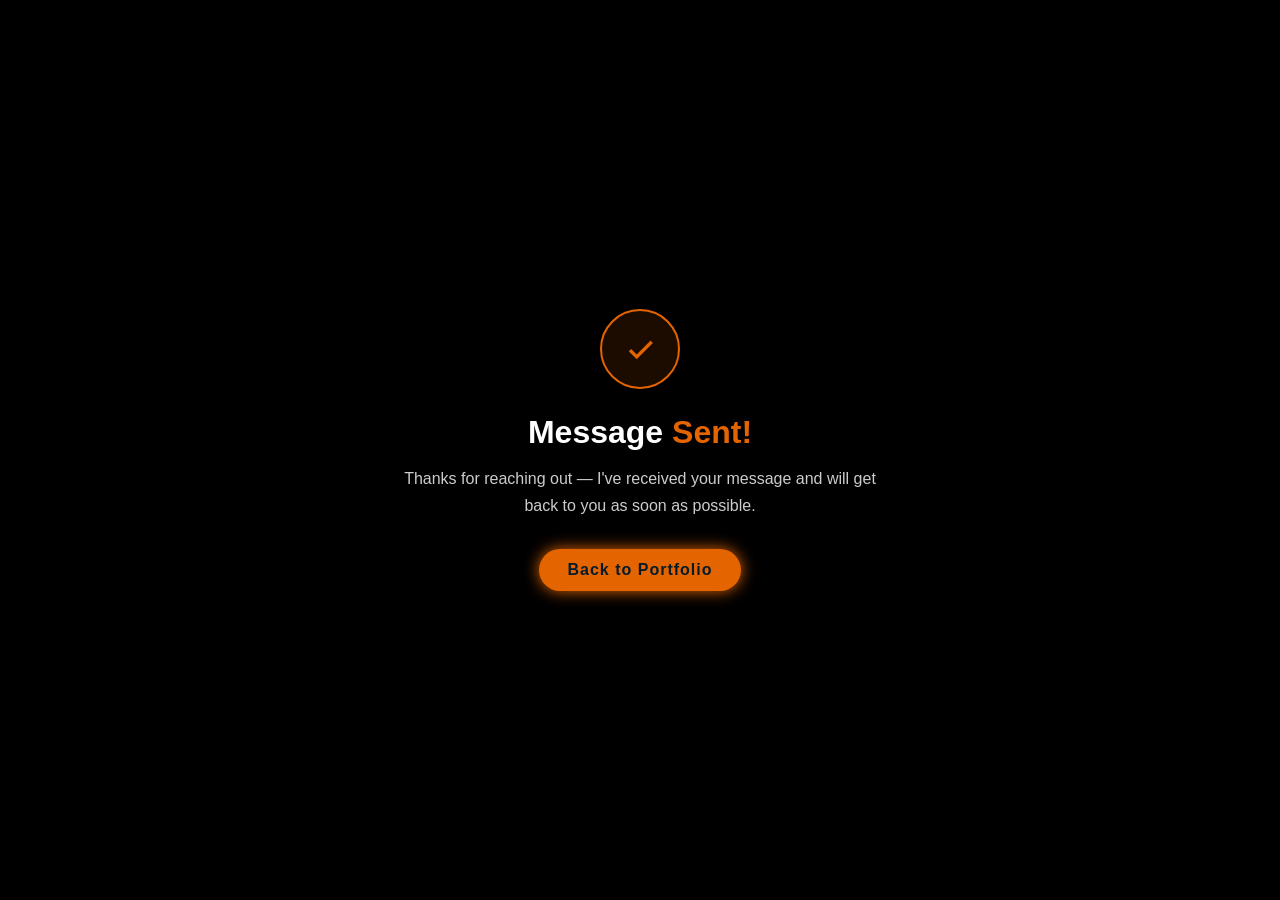
<file: thank-you.html>
<!DOCTYPE html>
<html lang="en">
<head>
    <meta charset="UTF-8">
    <meta name="viewport" content="width=device-width, initial-scale=1.0">
    <title>Message Sent | Salman Khan</title>
    <link href='https://unpkg.com/boxicons@2.1.4/css/boxicons.min.css' rel='stylesheet'>
    <style>
        *{ margin:0; padding:0; box-sizing:border-box; font-family: Arial, Helvetica, sans-serif; }
        body{
            background:#000;
            color:#fff;
            min-height:100vh;
            display:flex;
            align-items:center;
            justify-content:center;
            text-align:center;
            padding:20px;
        }
        .card{
            max-width:480px;
        }
        .check{
            width:80px;
            height:80px;
            border-radius:50%;
            background:rgba(228,100,0,0.12);
            border:2px solid #E46400;
            display:flex;
            align-items:center;
            justify-content:center;
            margin:0 auto 25px;
        }
        .check i{
            font-size:40px;
            color:#E46400;
        }
        h1{
            font-size:32px;
            margin-bottom:14px;
        }
        h1 span{
            color:#E46400;
        }
        p{
            color:#ccc;
            line-height:1.7;
            margin-bottom:30px;
        }
        a.btn-box{
            display:inline-block;
            padding:12px 28px;
            background:#E46400;
            color:#081b29;
            font-size:16px;
            font-weight:600;
            text-decoration:none;
            border-radius:40px;
            letter-spacing:1px;
            box-shadow:0 0 15px #E46400;
            transition:.3s;
        }
        a.btn-box:hover{
            transform:scale(1.05);
        }
    </style>
</head>
<body>
    <div class="card">
        <div class="check"><i class='bx bx-check'></i></div>
        <h1>Message <span>Sent!</span></h1>
        <p>Thanks for reaching out — I've received your message and will get back to you as soon as possible.</p>
        <a href="index.html#home" class="btn-box">Back to Portfolio</a>
    </div>
</body>
</html>
</file>
